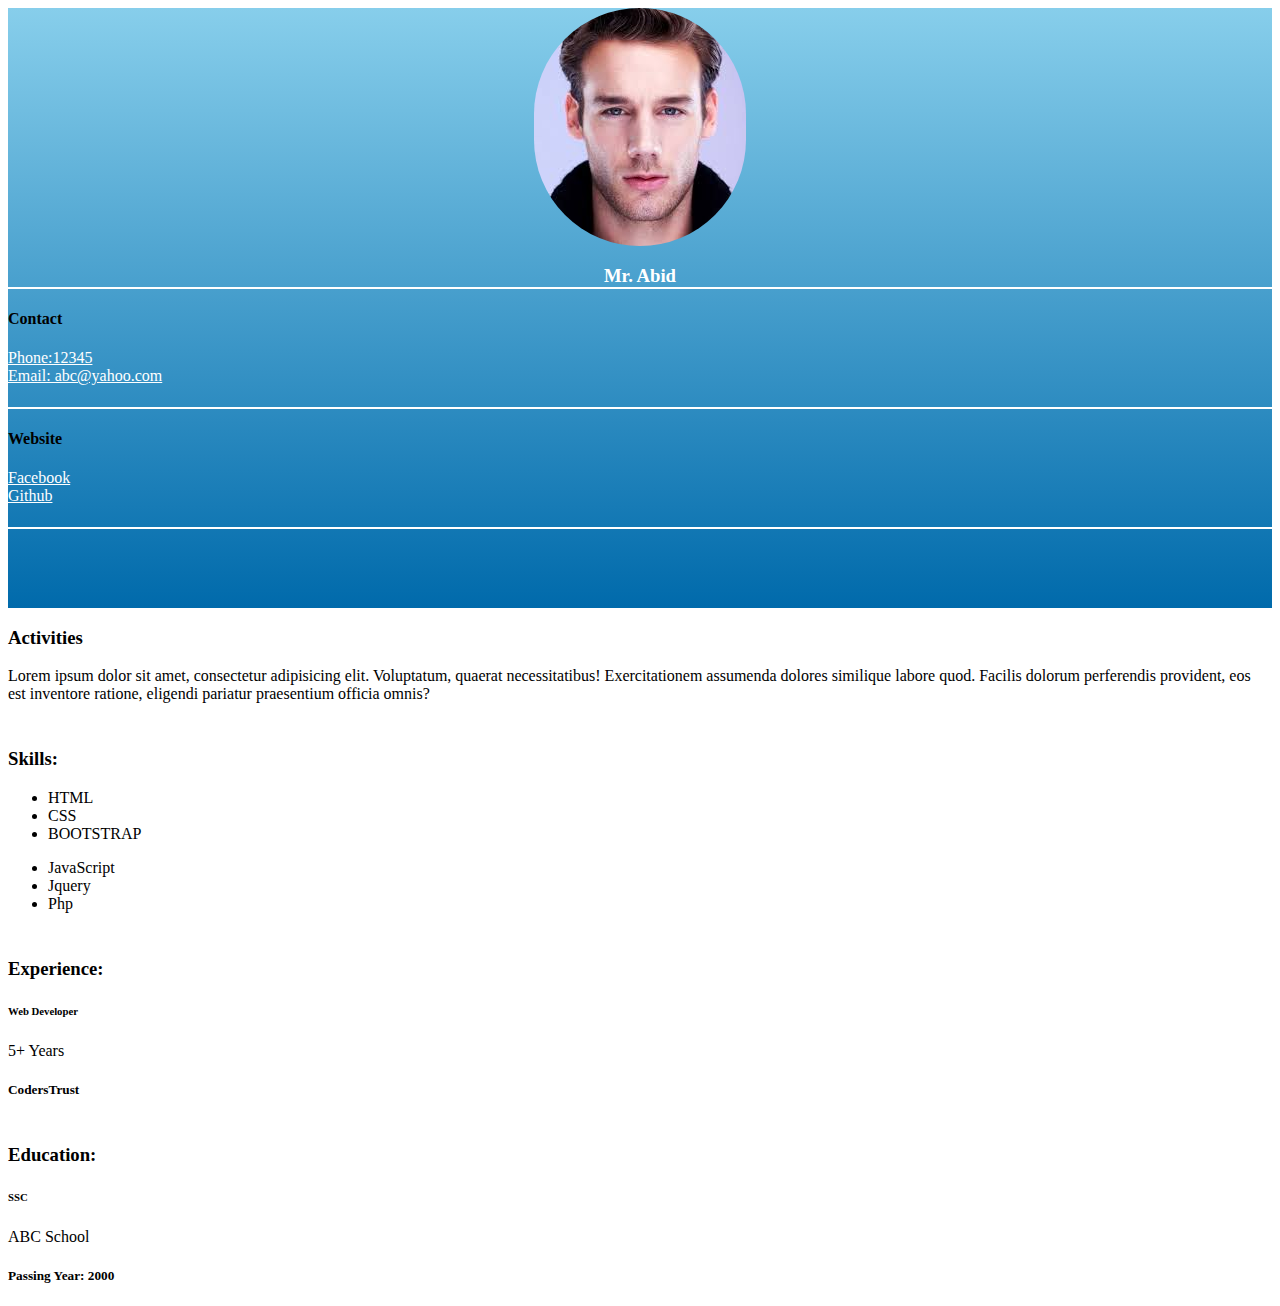
<file: CV Project/index.html>
<!DOCTYPE html>
<html lang="en">
<head>
    <meta charset="UTF-8">
    <meta http-equiv="X-UA-Compatible" content="IE=edge">
    <meta name="viewport" content="width=device-width, initial-scale=1.0">
    <link rel="stylesheet" href="style.css">
    <!-- CSS only -->
    <link href="https://cdn.jsdelivr.net/npm/bootstrap@5.2.0/dist/css/bootstrap.min.css" rel="stylesheet" integrity="sha384-gH2yIJqKdNHPEq0n4Mqa/HGKIhSkIHeL5AyhkYV8i59U5AR6csBvApHHNl/vI1Bx" crossorigin="anonymous">
    <title>CV Project</title>
</head>
<body>
    <div class="row">
        <div class="col-lg-3 my-left-div text-white">
            <img src="./Photos/images.jpeg" alt="photo" class="myimg">
            <h3 class="my-name b-bottom mt-2">Mr. Abid</h3>
            <h4 class="mt-3 ms-2">Contact</h4>
            <a href="tel:+9880155" class="link-color ms-2">Phone:12345</a> <br>
            <a href="mailto:abidzamanymail@yahoo.com" class="link-color ms-2">Email: abc@yahoo.com</a>
            <h1 class="b-bottom mt-2"></h1>


            <h4 class="mt-3 ms-2">Website</h4>
            <a href="https://www.facebook.com" class="link-color ms-2">Facebook</a> <br>
            <a href="https://www.github.com" class="link-color ms-2">Github</a>
            <h1 class="b-bottom mt-2"></h1>
            
        </div>

        <div class="col-lg-9 bg-primary text-white">
            <h3>Activities</h3>
            <p>Lorem ipsum dolor sit amet, consectetur adipisicing elit. Voluptatum, quaerat necessitatibus! Exercitationem assumenda dolores similique labore quod. Facilis dolorum perferendis provident, eos est inventore ratione, eligendi pariatur praesentium officia omnis?</p>
            <h1 class="bb"></h1>

            <h3>Skills:</h3>
            <div class="row">

                <div class="col-lg-6">
                    <ul>
                        <li>HTML</li>
                        <li>CSS</li>
                        <li>BOOTSTRAP</li>
                    </ul>
                </div>

                <div class="col-lg-6">
                    <ul>
                        <li>JavaScript</li>
                        <li>Jquery</li>
                        <li>Php</li>
                    </ul>
                </div>

            </div>
            <h1 class="bb"></h1>

            <h3>Experience: </h3>
            <h6>Web Developer</h6>
            <p>5+ Years</p>
            <h5>CodersTrust</h5>

            <h1 class="bb"></h1>

            <h3>Education: </h3>
            <h6>SSC</h6>
            <p>ABC School</p>
            <h5>Passing Year: 2000</h5>
        </div>
    </div>

    <!-- JavaScript Bundle with Popper -->
    <script src="https://cdn.jsdelivr.net/npm/bootstrap@5.2.0/dist/js/bootstrap.bundle.min.js" integrity="sha384-A3rJD856KowSb7dwlZdYEkO39Gagi7vIsF0jrRAoQmDKKtQBHUuLZ9AsSv4jD4Xa" crossorigin="anonymous"></script>
</body>
</html>
</file>
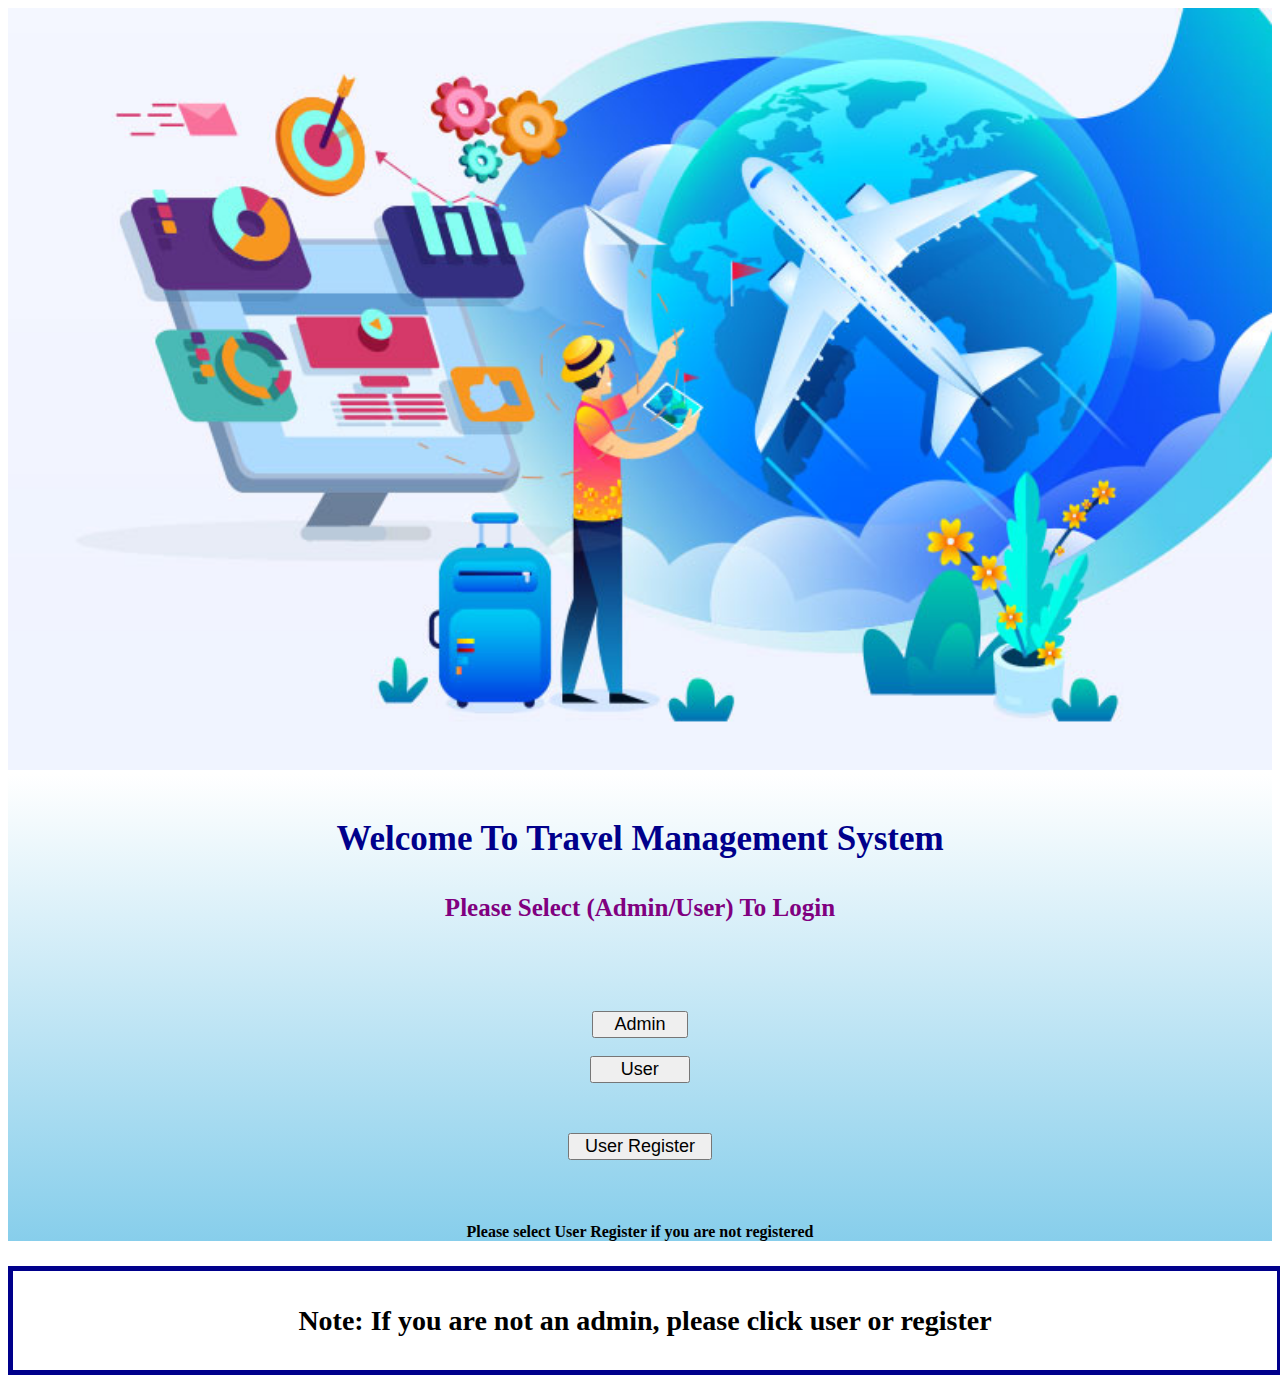
<file: DesignOfTravelWebsite/index.html>
<!DOCTYPE html>
<html lang="en">
<head>
    <meta charset="UTF-8">
    <meta http-equiv="X-UA-Compatible" content="IE=edge">
    <meta name="viewport" content="width=device-width, initial-scale=1.0">
    <link href="https://cdn.jsdelivr.net/npm/bootstrap@5.0.2/dist/css/bootstrap.min.css" rel="stylesheet" integrity="sha384-EVSTQN3/azprG1Anm3QDgpJLIm9Nao0Yz1ztcQTwFspd3yD65VohhpuuCOmLASjC" crossorigin="anonymous">
    <script src="https://ajax.googleapis.com/ajax/libs/jquery/3.5.1/jquery.min.js"></script>
    <link rel="stylesheet" href="https://cdnjs.cloudflare.com/ajax/libs/font-awesome/4.7.0/css/font-awesome.min.css">
    <link rel="stylesheet" href="style.css">
    <title>Travel Management System</title>
</head>
<body>
    <div class="row">
        <div class="col-lg-7">
            <img src="header.jpg" alt="header" class="my-home-img">
        </div>

        <div class="col-lg-5 header-div2">
            <h1 class="h1-font">Welcome To Travel Management System</h1>
            <h3 class="h3-font">Please Select (Admin/User) To Login</h3>
            <button id="btn-admin" class="btn btn-primary my-btn-admin">Admin</button> <br>
            <button id="btn-my-user" class="btn btn-primary my-btn-user">User</button>
            <button id="btn-my-register" class="btn btn-primary my-btn-register">User Register</button>
            <p class="my-p">Please select User Register if you are not registered</p>
        </div>
    </div>

    <div class="header-div3">
        <h2 class="my-h2">Note: If you are not an admin, please click user or register</h2>
    </div>

    <script src="index.js"></script>
    <script src="https://cdn.jsdelivr.net/npm/bootstrap@5.0.2/dist/js/bootstrap.bundle.min.js" integrity="sha384-MrcW6ZMFYlzcLA8Nl+NtUVF0sA7MsXsP1UyJoMp4YLEuNSfAP+JcXn/tWtIaxVXM" crossorigin="anonymous"></script>
</body>
</html>
</file>
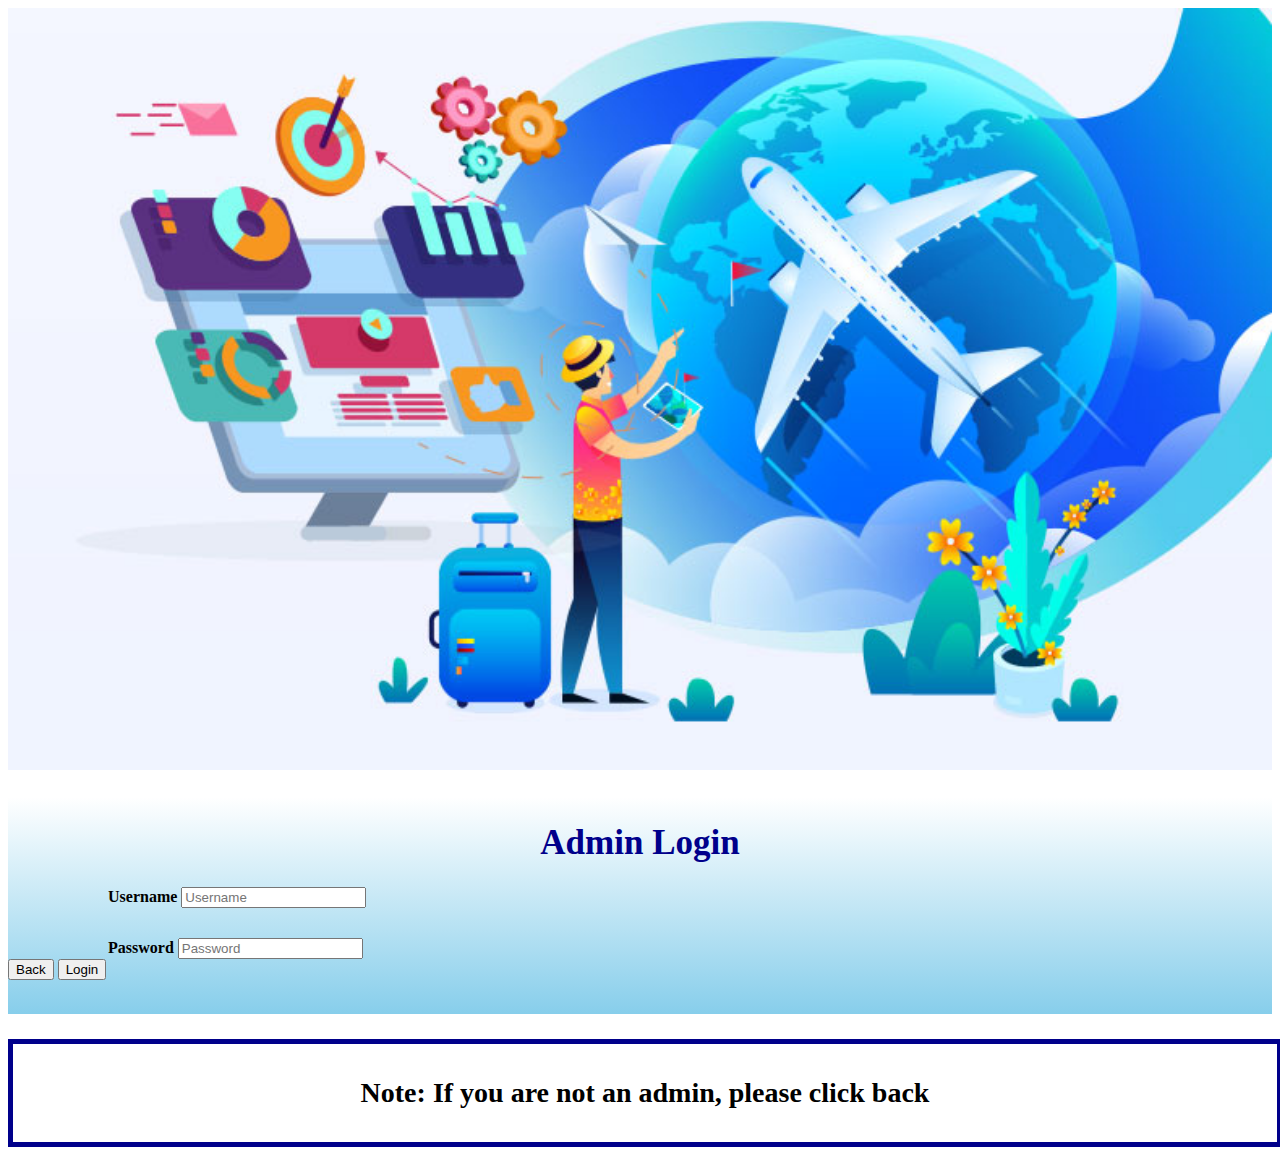
<file: DesignOfTravelWebsite/AdminLogin/adminlogin.html>
<!DOCTYPE html>
<html lang="en">
<head>
    <meta charset="UTF-8">
    <meta http-equiv="X-UA-Compatible" content="IE=edge">
    <meta name="viewport" content="width=device-width, initial-scale=1.0">
    <link href="https://cdn.jsdelivr.net/npm/bootstrap@5.0.2/dist/css/bootstrap.min.css" rel="stylesheet" integrity="sha384-EVSTQN3/azprG1Anm3QDgpJLIm9Nao0Yz1ztcQTwFspd3yD65VohhpuuCOmLASjC" crossorigin="anonymous">
    <link rel="stylesheet" href="adminlogin.css">
    <title>Admin Login</title>
</head>
<body>
    <div class="row">
        <div class="col-lg-7">
            <img src="header2.jpg" alt="header" class="adminlogin-img">
        </div>

        <div class="col-lg-5 adminlogin-header2">
            <h1 class="my-adminl-h1 mt-lg-4">Admin Login</h1>

            <div class="text-center mt-4">
                <form action="adminauthentication.php" method="POST">
                    <div class="form-group adminl-form1">
                        <label for="user" class="mb-2">Username</label>
                        <input required class="form-control input-sm" id="user" name="user" type="text" placeholder="Username">
                    </div>
                    <div class="form-group adminl-form2">
                        <label for="pass" class="mb-2">Password</label>
                        <input required class="form-control" id="pass" name="pass" type="password" placeholder="Password">
                    </div>
                    
                    <input class="btn btn-primary mt-4" type="button" value="Back" onclick="location.href='https://localhost/php/Khushbu%20SE%20Project/index.html'">
                    <input class="btn btn-primary mt-4" type="submit" value="Login">
                    <p class="mt-4 my-hidden">This is taking space</p>
                </form>
            </div>
            
        </div>

        <div class="adminlogin-header3">
            <h2 class="adminl-h2">Note: If you are not an admin, please click back</h2>
        </div>


        <script src="https://cdn.jsdelivr.net/npm/bootstrap@5.0.2/dist/js/bootstrap.bundle.min.js" integrity="sha384-MrcW6ZMFYlzcLA8Nl+NtUVF0sA7MsXsP1UyJoMp4YLEuNSfAP+JcXn/tWtIaxVXM" crossorigin="anonymous"></script>
</body>
</html>
</file>
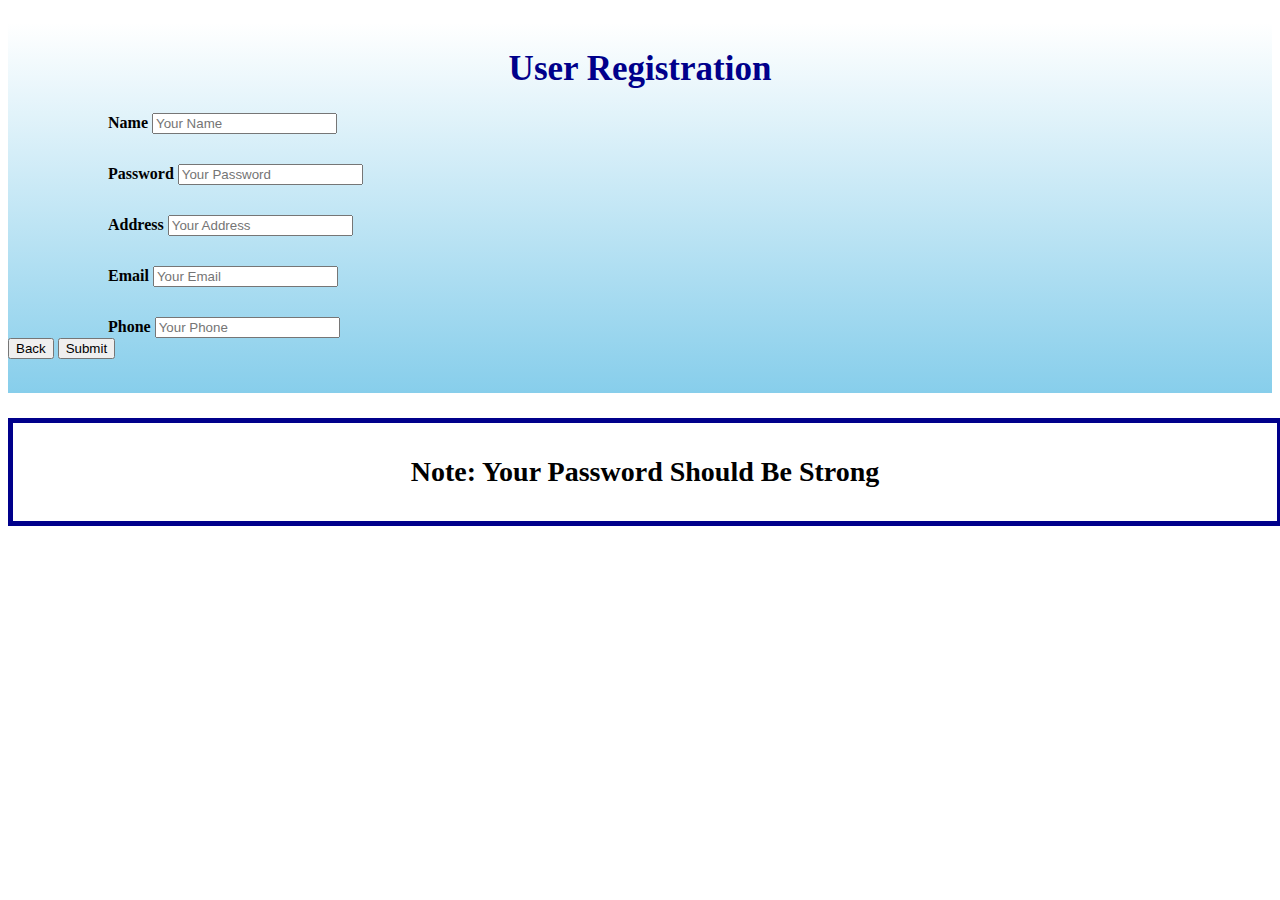
<file: DesignOfTravelWebsite/UserRegister/userregister.html>
<!DOCTYPE html>
<html lang="en">
<head>
    <meta charset="UTF-8">
    <meta http-equiv="X-UA-Compatible" content="IE=edge">
    <meta name="viewport" content="width=device-width, initial-scale=1.0">
    <link href="https://cdn.jsdelivr.net/npm/bootstrap@5.0.2/dist/css/bootstrap.min.css" rel="stylesheet" integrity="sha384-EVSTQN3/azprG1Anm3QDgpJLIm9Nao0Yz1ztcQTwFspd3yD65VohhpuuCOmLASjC" crossorigin="anonymous">
    <link rel="stylesheet" href="userregister.css">
    <title>User Registration</title>
</head>
<body>
    <div class="row">
        <!-- <div class="col-lg-7">
            <img src="header2.jpg" alt="header" class="adminlogin-img">
        </div> -->

        <div class="col-lg-12 adminlogin-header2">
            <h1 class="my-adminl-h1 mt-lg-1">User Registration</h1>

            <div class="mt-4">
                <form action="userregister.php" method="POST">
                    <div class="form-group adminl-form1">
                        <label for="" class="mb-2">Name</label>
                        <input required class="form-control input-sm" id="name" name="name" type="text" placeholder="Your Name">
                    </div>
                    <div class="form-group adminl-form2">
                        <label for="" class="mb-2">Password</label>
                        <input required class="form-control" id="pw" name="pw" type="password" placeholder="Your Password">
                    </div>

                    <div class="form-group adminl-form2">
                        <label for="" class="mb-2">Address</label>
                        <input required class="form-control" id="address" name="address" type="text" placeholder="Your Address">
                    </div>

                    <div class="form-group adminl-form2">
                        <label for="" class="mb-2">Email</label>
                        <input required class="form-control" id="email" name="email" type="email" placeholder="Your Email">
                    </div>

                    <div class="form-group adminl-form2">
                        <label for="" class="mb-2">Phone</label>
                        <input required class="form-control" id="phone" name="phone" type="text" placeholder="Your Phone">
                    </div>
                    
                    <div class="text-center">
                        <a href="../index.html"><input class="btn btn-primary mt-4" type="button" value="Back"></a>
                        <input class="btn btn-primary mt-4" type="submit">
                        <p style="visibility: hidden;">dgadsgadsga</p>
                    </div>
                </form>
            </div>
            
        </div>

        <div class="adminlogin-header3">
            <h2 class="adminl-h2">Note: Your Password Should Be Strong</h2>
        </div>


        <script src="https://cdn.jsdelivr.net/npm/bootstrap@5.0.2/dist/js/bootstrap.bundle.min.js" integrity="sha384-MrcW6ZMFYlzcLA8Nl+NtUVF0sA7MsXsP1UyJoMp4YLEuNSfAP+JcXn/tWtIaxVXM" crossorigin="anonymous"></script>
</body>
</html>
</file>
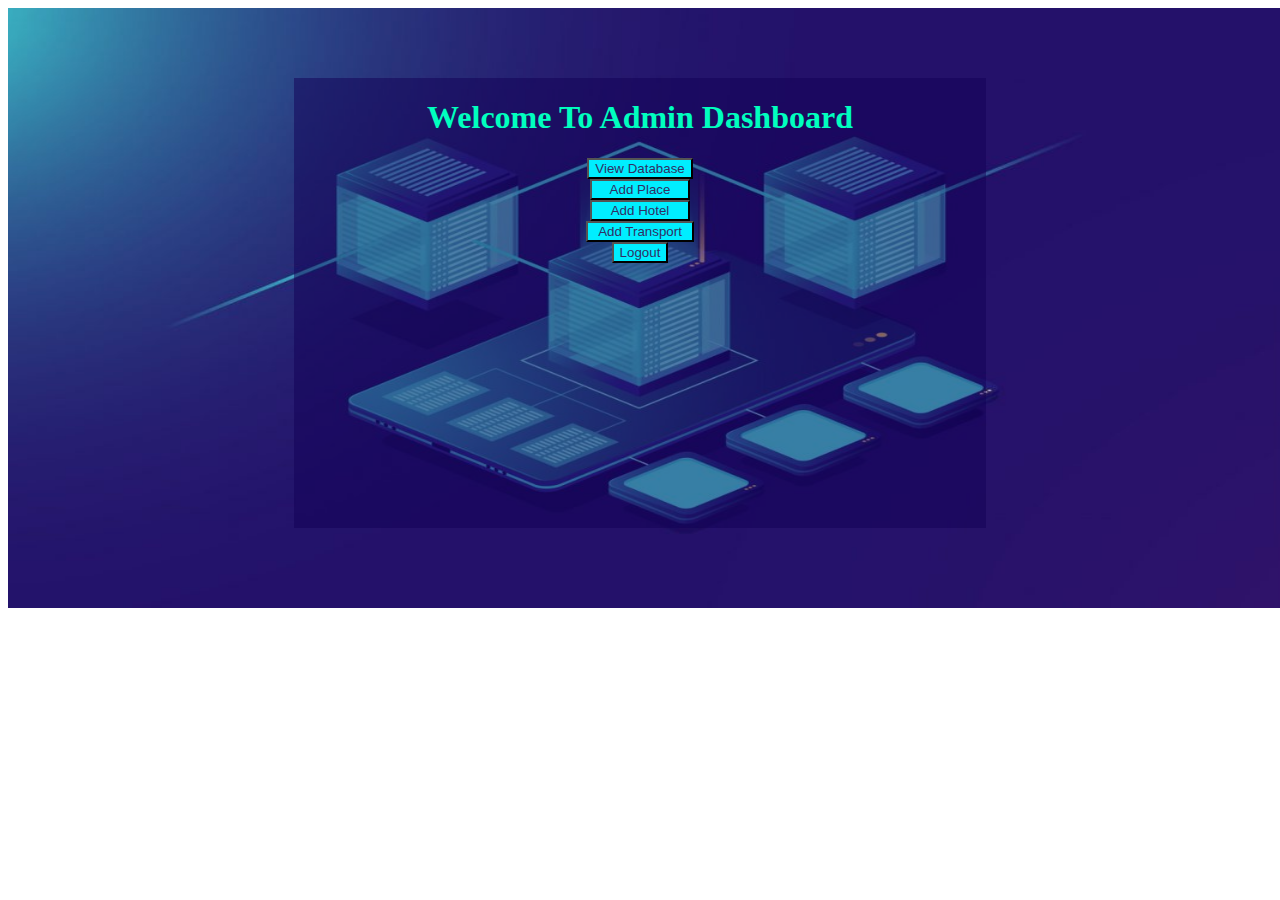
<file: DesignOfTravelWebsite/AdminLogin/AdminDashboard/admindashboard.html>
<!DOCTYPE html>
<html lang="en">
<head>
    <meta charset="UTF-8">
    <meta http-equiv="X-UA-Compatible" content="IE=edge">
    <meta name="viewport" content="width=device-width, initial-scale=1.0">
    <link href="https://cdn.jsdelivr.net/npm/bootstrap@5.0.2/dist/css/bootstrap.min.css" rel="stylesheet" integrity="sha384-EVSTQN3/azprG1Anm3QDgpJLIm9Nao0Yz1ztcQTwFspd3yD65VohhpuuCOmLASjC" crossorigin="anonymous">
    <script src="https://ajax.googleapis.com/ajax/libs/jquery/3.5.1/jquery.min.js"></script>
    <link rel="stylesheet" href="https://cdnjs.cloudflare.com/ajax/libs/font-awesome/4.7.0/css/font-awesome.min.css">
    <link rel="stylesheet" href="admindashboard.css">
    <title>Admin Dashboard</title>
</head>
<body>
    <div class="row">
        <div class="col-lg-12">
            <img src="adminb.jpg" alt="admin" class="admindash-img">
            <div class="admind-div2">
                
                <h1 class="my-adh1 mt-2">Welcome To Admin Dashboard</h1>
                <form action="admind.php">
                    <input type="submit" value="View Database" class="btn my-adbtn1 mt-3"></input> <br>
                </form>
                <!-- <button id="btn-dlt-user" class="btn my-adbtn2 mt-3">delete user</button> <br> -->
                <a href="./AddPlace/add_place.html"><button id="" class="btn my-adbtn3 mt-3">Add Place</button></a> <br>
                <a href="./AddHotel/add_hotel.php"><button id="" class="btn my-adbtn4 mt-3">Add Hotel</button></a> <br>
                <a href="./AddTransport/add_transport.php"><button id="" class="btn my-adbtn5 mt-3">Add Transport</button></a> <br>
                <button class="btn my-adbtn1 mt-3" id="my-btn-logout">Logout</button>
            </div>
        </div>

    </div>

    <script src="admind.js"></script>
    <script src="https://cdn.jsdelivr.net/npm/bootstrap@5.0.2/dist/js/bootstrap.bundle.min.js" integrity="sha384-MrcW6ZMFYlzcLA8Nl+NtUVF0sA7MsXsP1UyJoMp4YLEuNSfAP+JcXn/tWtIaxVXM" crossorigin="anonymous"></script>
</body>
</html>
</file>
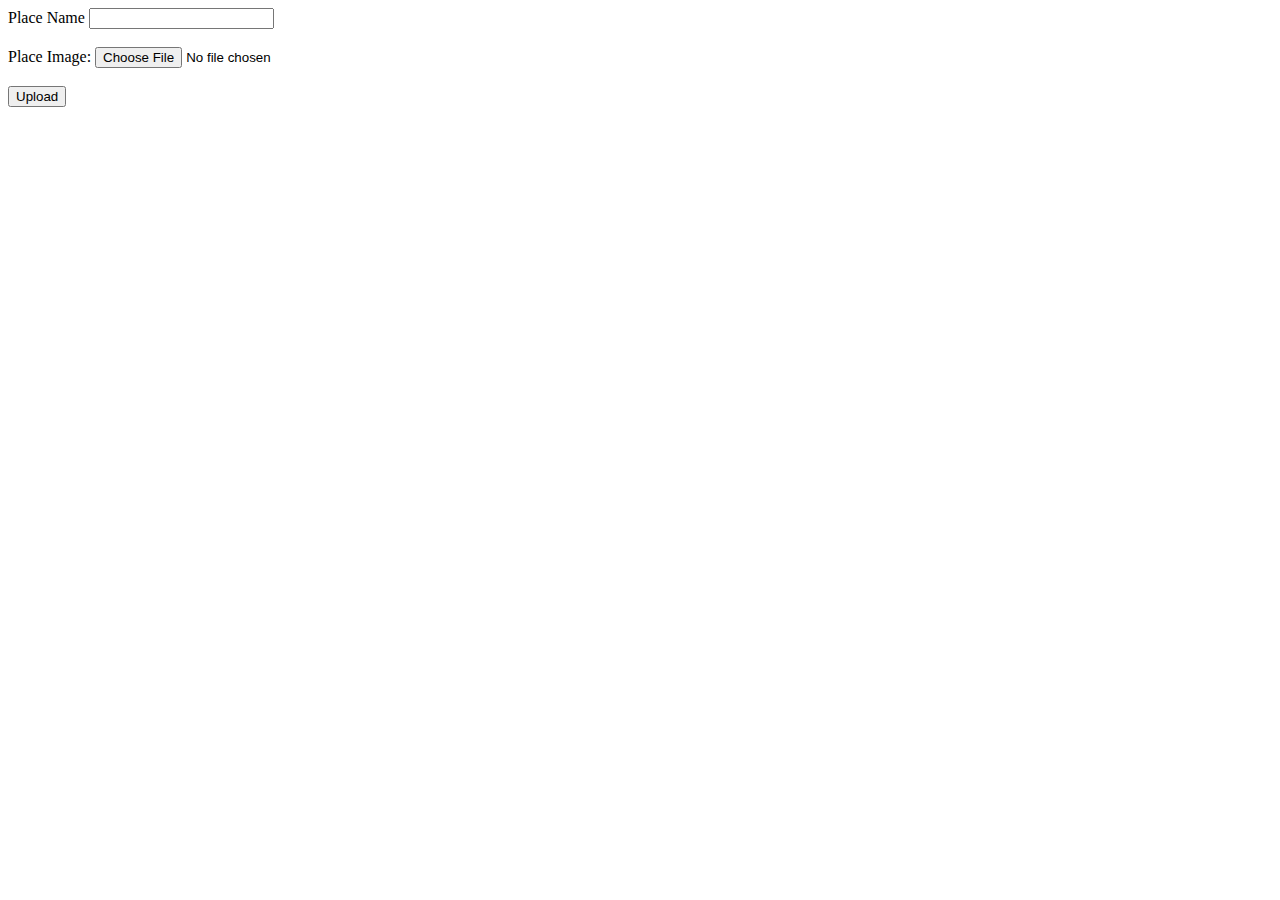
<file: DesignOfTravelWebsite/AdminLogin/AdminDashboard/AddPlace/add_place.html>
<!DOCTYPE html>
<html lang="en">
<head>
    <meta charset="UTF-8">
    <meta http-equiv="X-UA-Compatible" content="IE=edge">
    <meta name="viewport" content="width=device-width, initial-scale=1.0">
    <title>Document</title>
</head>
<body>
    <form action="upload.php" method="post" enctype="multipart/form-data">

        <label for="placename">Place Name</label>
        <input type="text" name="placename" id="placename"> <br> <br>

        <label>Place Image:</label>
        <input type="file" name="image"> <br> <br>
        <input type="submit" name="submit" value="Upload">
    </form>
</body>
</html>
</file>
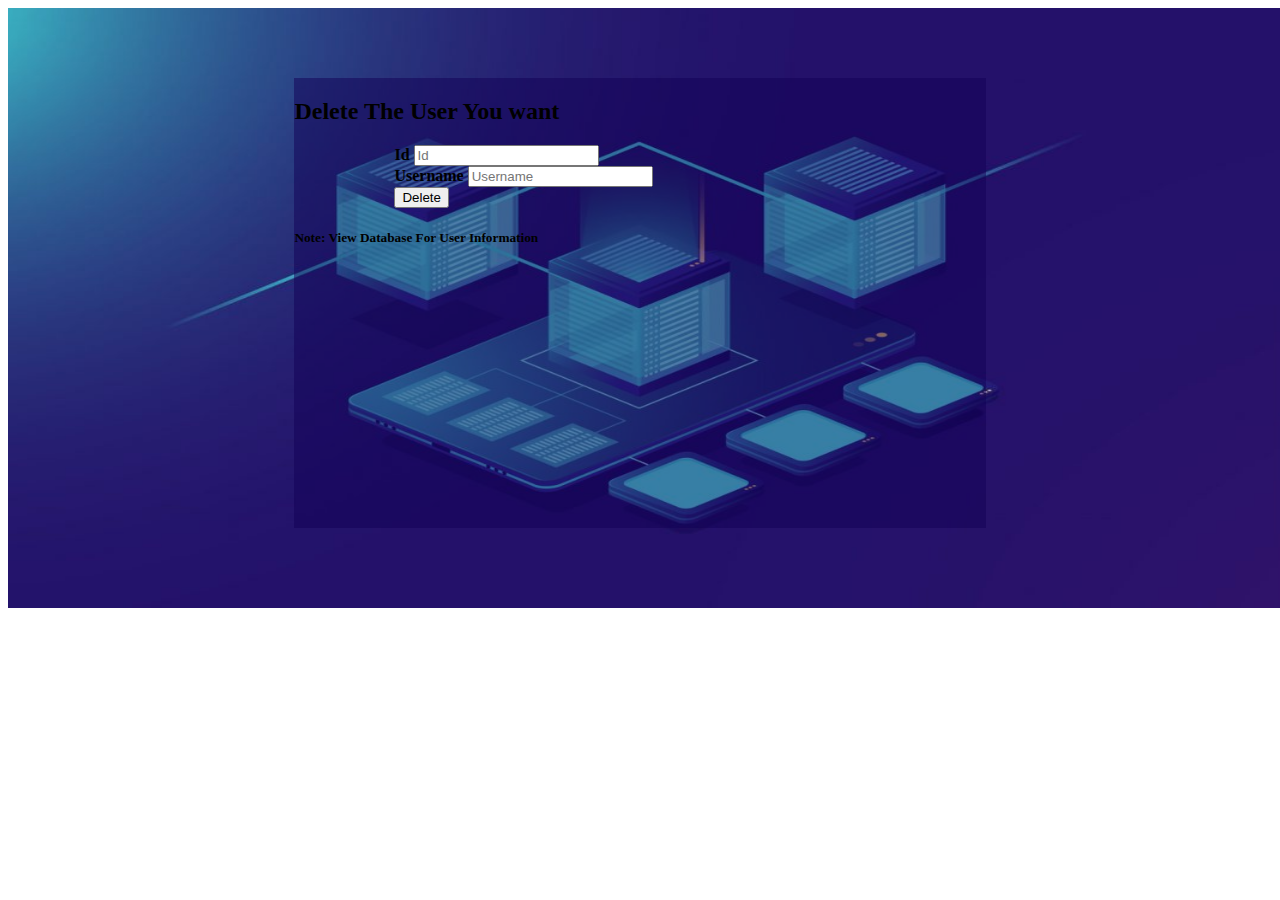
<file: DesignOfTravelWebsite/AdminLogin/AdminDashboard/DeleteUser/deleteuser.html>
<!DOCTYPE html>
<html lang="en">
<head>
    <meta charset="UTF-8">
    <meta http-equiv="X-UA-Compatible" content="IE=edge">
    <meta name="viewport" content="width=device-width, initial-scale=1.0">
    <link href="https://cdn.jsdelivr.net/npm/bootstrap@5.0.2/dist/css/bootstrap.min.css" rel="stylesheet" integrity="sha384-EVSTQN3/azprG1Anm3QDgpJLIm9Nao0Yz1ztcQTwFspd3yD65VohhpuuCOmLASjC" crossorigin="anonymous">
    <script src="https://ajax.googleapis.com/ajax/libs/jquery/3.5.1/jquery.min.js"></script>
    <link rel="stylesheet" href="https://cdnjs.cloudflare.com/ajax/libs/font-awesome/4.7.0/css/font-awesome.min.css">
    <link rel="stylesheet" href="deleteuser.css">
    <title>Delete User</title>
</head>
<body>
    <div class="row">
        <div class="col-lg-12">
            <img src="adminb.jpg" alt="admin" class="admindash-img">
            <div class="admind-div2">
                <h2 class="text-white mt-5 text-center">Delete The User You want</h2>
                <form action="deleteuser.php" method="POST">
                    <div class="form-group adminl-form1">
                        <label for="id" class="mb-xs-1 text-white mt-xs-2">Id</label>
                        <input required class="form-control input-sm" id="id" name="id" type="number" placeholder="Id">
                    </div>

                    <div class="form-group adminl-form1">
                        <label for="name" class="mb-2 text-white mt-4">Username</label>
                        <input required class="form-control input-sm" id="name" name="name" type="text" placeholder="Username">
                    </div>

                    <div class="form-group adminl-form1">
                        <input class="btn btn-primary mt-4" type="submit" value="Delete">
                    </div>
                </form>

                <h5 class="text-white mt-4 text-center">Note: View Database For User Information</h5>
            </div>
        </div>

    </div>

    <script src="https://cdn.jsdelivr.net/npm/bootstrap@5.0.2/dist/js/bootstrap.bundle.min.js" integrity="sha384-MrcW6ZMFYlzcLA8Nl+NtUVF0sA7MsXsP1UyJoMp4YLEuNSfAP+JcXn/tWtIaxVXM" crossorigin="anonymous"></script>
</body>
</html>
</file>
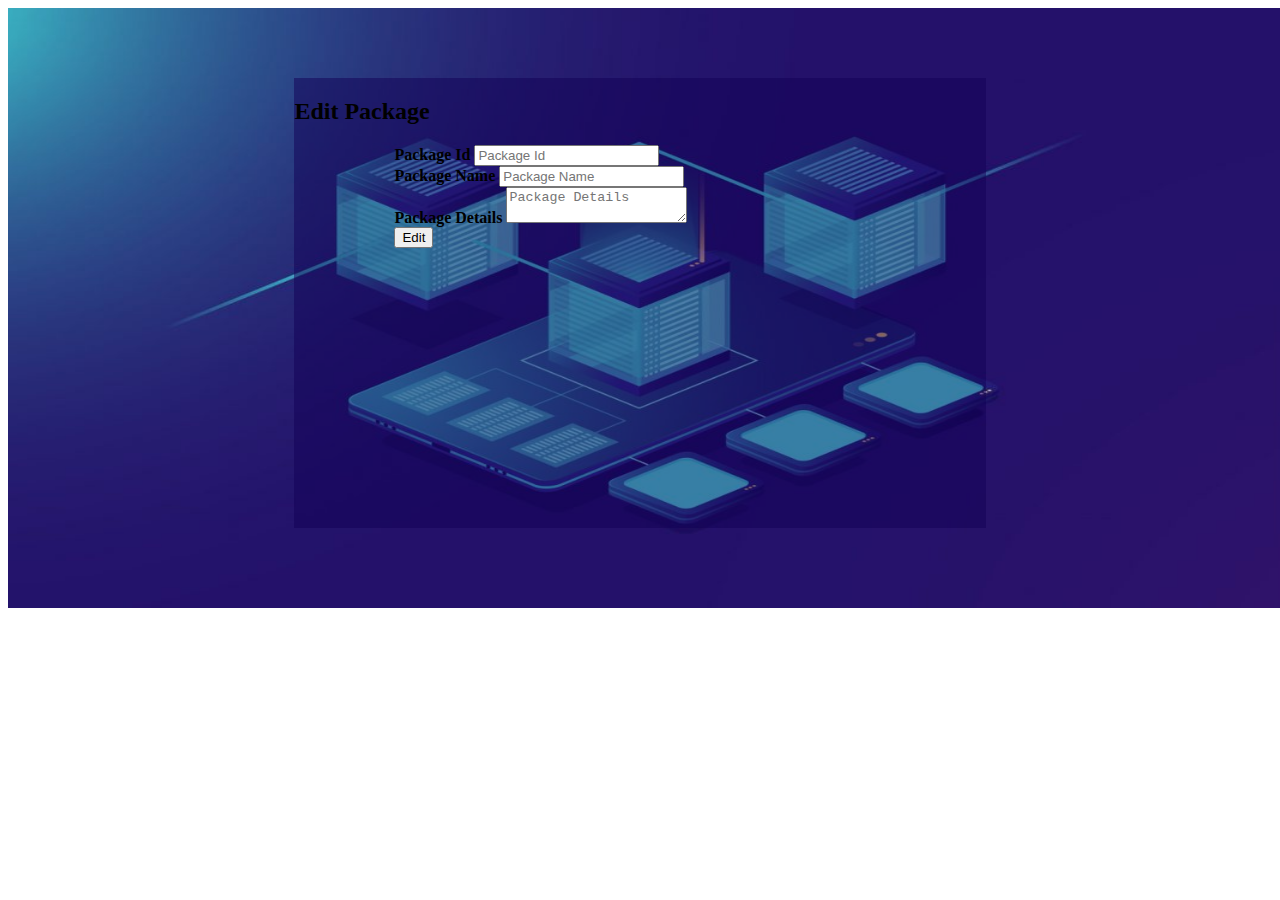
<file: DesignOfTravelWebsite/AdminLogin/AdminDashboard/AddHotel/Old(Edit Package)/editpackage.html>
<!DOCTYPE html>
<html lang="en">
<head>
    <meta charset="UTF-8">
    <meta http-equiv="X-UA-Compatible" content="IE=edge">
    <meta name="viewport" content="width=device-width, initial-scale=1.0">
    <link href="https://cdn.jsdelivr.net/npm/bootstrap@5.0.2/dist/css/bootstrap.min.css" rel="stylesheet" integrity="sha384-EVSTQN3/azprG1Anm3QDgpJLIm9Nao0Yz1ztcQTwFspd3yD65VohhpuuCOmLASjC" crossorigin="anonymous">
    <script src="https://ajax.googleapis.com/ajax/libs/jquery/3.5.1/jquery.min.js"></script>
    <link rel="stylesheet" href="https://cdnjs.cloudflare.com/ajax/libs/font-awesome/4.7.0/css/font-awesome.min.css">
    <link rel="stylesheet" href="editpackage.css">
    <title>Edit Package</title>
</head>
<body>
    <div class="row">
        <div class="col-lg-12">
            <img src="adminb.jpg" alt="admin" class="admindash-img">
            <div class="admind-div2">
                <h2 class="text-white mt-3 text-center">Edit Package</h2>
                <form action="editpackage.php" method="POST">

                    <div class="form-group adminl-form1">
                        <label for="pid" class="mb-2 text-white mt-3">Package Id</label>
                        <input required class="form-control input-sm" id="pid" name="pid" type="number" placeholder="Package Id">
                    </div>

                    <div class="form-group adminl-form1">
                        <label for="pname" class="mb-2 text-white mt-4">Package Name</label>
                        <input required class="form-control input-sm" id="pname" name="pname" type="text" placeholder="Package Name">
                    </div>

                    <div class="form-group adminl-form1">
                        <label for="pdetails" class="mb-2 text-white mt-4">Package Details</label>
                        <textarea required class="form-control input-sm" id="pdetails" name="pdetails" placeholder="Package Details"></textarea>
                    </div>

                    <div class="form-group adminl-form1">
                        <input class="btn btn-primary mt-4" type="submit" value="Edit">
                    </div>
                </form>

            </div>
        </div>

    </div>

    <script src="https://cdn.jsdelivr.net/npm/bootstrap@5.0.2/dist/js/bootstrap.bundle.min.js" integrity="sha384-MrcW6ZMFYlzcLA8Nl+NtUVF0sA7MsXsP1UyJoMp4YLEuNSfAP+JcXn/tWtIaxVXM" crossorigin="anonymous"></script>
</body>
</html>
</file>
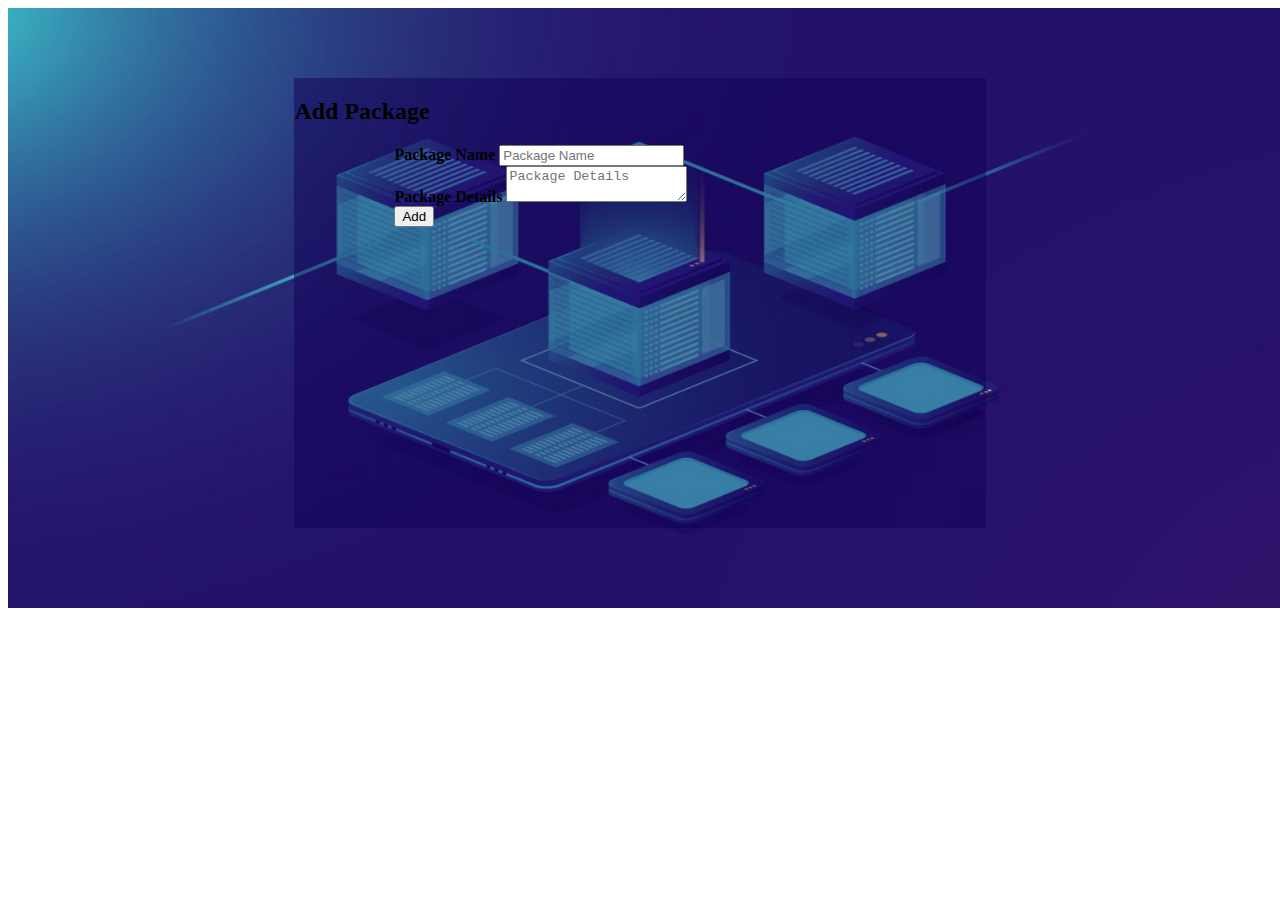
<file: DesignOfTravelWebsite/AdminLogin/AdminDashboard/AddPlace/Old(AddPackage)/addpackage.html>
<!DOCTYPE html>
<html lang="en">
<head>
    <meta charset="UTF-8">
    <meta http-equiv="X-UA-Compatible" content="IE=edge">
    <meta name="viewport" content="width=device-width, initial-scale=1.0">
    <link href="https://cdn.jsdelivr.net/npm/bootstrap@5.0.2/dist/css/bootstrap.min.css" rel="stylesheet" integrity="sha384-EVSTQN3/azprG1Anm3QDgpJLIm9Nao0Yz1ztcQTwFspd3yD65VohhpuuCOmLASjC" crossorigin="anonymous">
    <script src="https://ajax.googleapis.com/ajax/libs/jquery/3.5.1/jquery.min.js"></script>
    <link rel="stylesheet" href="https://cdnjs.cloudflare.com/ajax/libs/font-awesome/4.7.0/css/font-awesome.min.css">
    <link rel="stylesheet" href="addpackage.css">
    <title>Add Package</title>
</head>
<body>
    <div class="row">
        <div class="col-lg-12">
            <img src="adminb.jpg" alt="admin" class="admindash-img">
            <div class="admind-div2">
                <h2 class="text-white mt-5 text-center">Add Package</h2>
                <form action="addpackage.php" method="POST">
                    <div class="form-group adminl-form1">
                        <label for="pname" class="mb-2 text-white mt-4">Package Name</label>
                        <input required class="form-control input-sm" id="pname" name="pname" type="text" placeholder="Package Name">
                    </div>

                    <div class="form-group adminl-form1">
                        <label for="pdetails" class="mb-2 text-white mt-4">Package Details</label>
                        <textarea required class="form-control input-sm" id="pdetails" name="pdetails" placeholder="Package Details"></textarea>
                    </div>

                    <div class="form-group adminl-form1">
                        <input class="btn btn-primary mt-4" type="submit" value="Add">
                    </div>
                </form>

            </div>
        </div>

    </div>

    <script src="https://cdn.jsdelivr.net/npm/bootstrap@5.0.2/dist/js/bootstrap.bundle.min.js" integrity="sha384-MrcW6ZMFYlzcLA8Nl+NtUVF0sA7MsXsP1UyJoMp4YLEuNSfAP+JcXn/tWtIaxVXM" crossorigin="anonymous"></script>
</body>
</html>
</file>
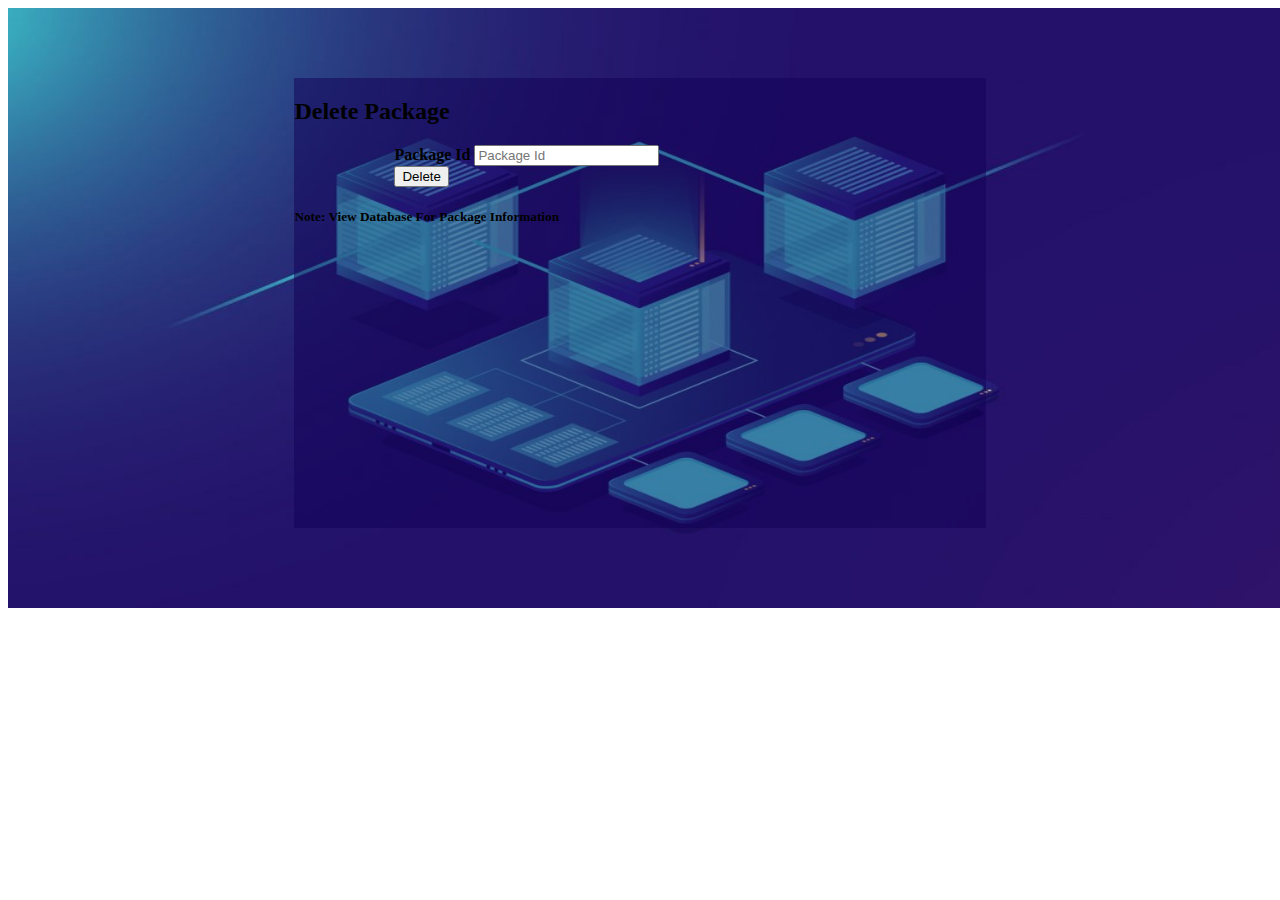
<file: DesignOfTravelWebsite/AdminLogin/AdminDashboard/AddTransport/Old(DeletePackage)/deletepackage.html>
<!DOCTYPE html>
<html lang="en">
<head>
    <meta charset="UTF-8">
    <meta http-equiv="X-UA-Compatible" content="IE=edge">
    <meta name="viewport" content="width=device-width, initial-scale=1.0">
    <link href="https://cdn.jsdelivr.net/npm/bootstrap@5.0.2/dist/css/bootstrap.min.css" rel="stylesheet" integrity="sha384-EVSTQN3/azprG1Anm3QDgpJLIm9Nao0Yz1ztcQTwFspd3yD65VohhpuuCOmLASjC" crossorigin="anonymous">
    <script src="https://ajax.googleapis.com/ajax/libs/jquery/3.5.1/jquery.min.js"></script>
    <link rel="stylesheet" href="https://cdnjs.cloudflare.com/ajax/libs/font-awesome/4.7.0/css/font-awesome.min.css">
    <link rel="stylesheet" href="deletepackage.css">
    <title>Delete Package</title>
</head>
<body>
    <div class="row">
        <div class="col-lg-12">
            <img src="adminb.jpg" alt="admin" class="admindash-img">
            <div class="admind-div2">
                <h2 class="text-white mt-5 text-center">Delete Package</h2>
                <form action="deletepackage.php" method="POST">
                    <div class="form-group adminl-form1">
                        <label for="pid" class="mb-2 text-white mt-4">Package Id</label>
                        <input required class="form-control input-sm" id="pid" name="pid" type="number" placeholder="Package Id">
                    </div>

                    <div class="form-group adminl-form1">
                        <input class="btn btn-primary mt-4" type="submit" value="Delete">
                    </div>
                </form>

                <h5 class="text-white mt-5 text-center">Note: View Database For Package Information</h5>
            </div>
        </div>

    </div>

    <script src="https://cdn.jsdelivr.net/npm/bootstrap@5.0.2/dist/js/bootstrap.bundle.min.js" integrity="sha384-MrcW6ZMFYlzcLA8Nl+NtUVF0sA7MsXsP1UyJoMp4YLEuNSfAP+JcXn/tWtIaxVXM" crossorigin="anonymous"></script>
</body>
</html>
</file>
<file: CV Project/style.css>
.myimg{
    border-radius: 200px;
    display: block;
    margin: 0 auto;
}


.my-left-div{
    background-image: linear-gradient(skyblue, rgb(0, 106, 171));
    height: 600px;
}

.b-bottom{
    border-bottom: 2px white solid;
}

.bb{
    border-bottom: 2px white solid;
    width: 340px;
}

.my-name{
    color: white;
    text-align: center;
}

.link-color{
    color: white;
}

.link-color:hover{
    cursor: pointer;
    color: yellow;
}
</file>
<file: DesignOfTravelWebsite/style.css>
.my-home-img{
    height: 100%;
    width: 100%;
}

.h1-font{
    font-size: 35px;
    text-align: center;
    color: darkblue;
}

.h3-font{
    font-size: 25px;
    text-align: center;
    color: purple;
    padding-top: 10px;
}

.header-div2{
    background-image: linear-gradient(white,skyblue);
    padding-top: 22px;
}

.my-btn-admin{
    margin: 0 auto;
    display: block;
    margin-top: 7%;
    padding-left: 20px;
    padding-right: 20px;
    font-size: 18px;
}

.my-btn-user{
    margin: 0 auto;
    display: block;
    font-size: 18px;
    padding-left: 28.5px;
    padding-right: 29px;
    
}

.my-btn-register{
    margin: 0 auto;
    display: block;
    margin-top: 4%;
    font-size: 18px;
    padding-left: 15px;
    padding-right: 15px;
}

.my-p{
    text-align: center;
    font-weight: bold;
    margin-top: 5%;
}

.header-div3{
    margin-top: 25px;
    border: darkblue 5px solid;
    width: 100%;
}

.my-h2{
    padding: 10px;
    text-align: center;
    font-size: 28px;
    
}
</file>
<file: DesignOfTravelWebsite/AdminLogin/adminlogin.css>
.adminlogin-img{
    width: 100%;
}

.adminlogin-header2{
    background-image: linear-gradient(white,skyblue);
}

.my-adminl-h1{
    font-size: 35px;
    text-align: center;
    padding-top: 26px;
    color: darkblue;
    
}

.adminlogin-header3{
    border: darkblue 5px solid;
    margin-top: 25px;
    width: 100%;
}

.adminl-h2{
    padding: 10px;
    text-align: center;
    font-size: 28px;
}

.adminl-form1{
    padding-left: 100px;
    padding-right: 100px;
    font-weight: bold;

}

.adminl-form2{
    padding-left: 100px;
    padding-right: 100px;
    font-weight: bold;
    margin-top: 30px;

}

.my-hidden{
    visibility: hidden;
}
</file>
<file: DesignOfTravelWebsite/UserRegister/userregister.css>
.adminlogin-img{
    width: 100%;
}

.adminlogin-header2{
    background-image: linear-gradient(white,skyblue);
}

.my-adminl-h1{
    font-size: 35px;
    text-align: center;
    padding-top: 26px;
    color: darkblue;
    
}

.adminlogin-header3{
    border: darkblue 5px solid;
    margin-top: 25px;
    width: 100%;
}

.adminl-h2{
    padding: 10px;
    text-align: center;
    font-size: 28px;
}

.adminl-form1{
    padding-left: 100px;
    padding-right: 100px;
    font-weight: bold;

}

.adminl-form2{
    padding-left: 100px;
    padding-right: 100px;
    font-weight: bold;
    margin-top: 30px;

}

.my-hidden{
    visibility: hidden;
}
</file>
<file: DesignOfTravelWebsite/AdminLogin/AdminDashboard/admindashboard.css>
.admindash-img{
    width: 100%;
    height: 600px;
    position: absolute
}

.admind-div2{
    position: absolute;
    /*background-color: #25126B;*/
    background-color: rgba(18, 0, 85, 0.5);
    width: 54%;
    height: 450px;
    margin-left: auto;
    margin-right: auto;
    margin-top: 70px;
    left: 0;
    right: 0;
    text-align: center;
}

.my-adh1{
    color: rgb(0, 255, 191);
}

.my-adbtn1{
    background-color: rgb(0, 238, 255);
    color: rgb(48, 47, 99);
    font-weight: 500; 
}

.my-adbtn1:hover{
    background-color: rgb(0, 165, 177);
    color: rgb(48, 47, 99);
    font-weight: 500; 
}

.my-adbtn2{
    background-color: rgb(0, 238, 255);
    color: rgb(48, 47, 99);
    font-weight: 500;
    padding-right: 23px;
    padding-left: 23px;
}

.my-adbtn2:hover{
    background-color: rgb(0, 165, 177);
    color: rgb(48, 47, 99);
    font-weight: 500; 
}

.my-adbtn3{
    background-color: rgb(0, 238, 255);
    color: rgb(48, 47, 99);
    font-weight: 500;
    padding-right: 18px;
    padding-left: 18px;
}

.my-adbtn3:hover{
    background-color: rgb(0, 165, 177);
    color: rgb(48, 47, 99);
    font-weight: 500; 
}

.my-adbtn4{
    background-color: rgb(0, 238, 255);
    color: rgb(48, 47, 99);
    font-weight: 500;
    padding-right: 19px;
    padding-left: 19px;
}

.my-adbtn4:hover{
    background-color: rgb(0, 165, 177);
    color: rgb(48, 47, 99);
    font-weight: 500; 
}

.my-adbtn5{
    background-color: rgb(0, 238, 255);
    color: rgb(48, 47, 99);
    font-weight: 500;
    padding-right: 10px;
    padding-left: 10px;
}

.my-adbtn5:hover{
    background-color: rgb(0, 165, 177);
    color: rgb(48, 47, 99);
    font-weight: 500; 
}
</file>
<file: DesignOfTravelWebsite/AdminLogin/AdminDashboard/DeleteUser/deleteuser.css>
.admindash-img{
    width: 100%;
    height: 600px;
    position: absolute;
}

.admind-div2{
    position: absolute;
    /*background-color: #25126B;*/
    background-color: rgba(18, 0, 85, 0.5);
    width: 54%;
    height: 450px;
    margin-left: auto;
    margin-right: auto;
    margin-top: 70px;
    left: 0;
    right: 0;
    
}

.adminl-form1{
    padding-left: 100px;
    padding-right: 100px;
    font-weight: bold;

}


@media only screen and (max-width: 600px) {
    .adminl-form1{
        padding-left: 25px;
        padding-right: 25px;
    }
    
}
</file>
<file: DesignOfTravelWebsite/AdminLogin/AdminDashboard/AddHotel/Old(Edit Package)/editpackage.css>
.admindash-img{
    width: 100%;
    height: 600px;
    position: absolute;
}

.admind-div2{
    position: absolute;
    /*background-color: #25126B;*/
    background-color: rgba(18, 0, 85, 0.5);
    width: 54%;
    height: 450px;
    margin-left: auto;
    margin-right: auto;
    margin-top: 70px;
    left: 0;
    right: 0;
    
}

.adminl-form1{
    padding-left: 100px;
    padding-right: 100px;
    font-weight: bold;

}

@media only screen and (max-width: 600px) {
    .adminl-form1{
        padding-left: 25px;
        padding-right: 25px;
    }
    
}
</file>
<file: DesignOfTravelWebsite/AdminLogin/AdminDashboard/AddPlace/Old(AddPackage)/addpackage.css>
.admindash-img{
    width: 100%;
    height: 600px;
    position: absolute;
}

.admind-div2{
    position: absolute;
    /*background-color: #25126B;*/
    background-color: rgba(18, 0, 85, 0.5);
    width: 54%;
    height: 450px;
    margin-left: auto;
    margin-right: auto;
    margin-top: 70px;
    left: 0;
    right: 0;
    
}

.adminl-form1{
    padding-left: 100px;
    padding-right: 100px;
    font-weight: bold;

}

@media only screen and (max-width: 600px) {
    .adminl-form1{
        padding-left: 25px;
        padding-right: 25px;
    }
    
}
</file>
<file: DesignOfTravelWebsite/AdminLogin/AdminDashboard/AddTransport/Old(DeletePackage)/deletepackage.css>
.admindash-img{
    width: 100%;
    height: 600px;
    position: absolute;
}

.admind-div2{
    position: absolute;
    /*background-color: #25126B;*/
    background-color: rgba(18, 0, 85, 0.5);
    width: 54%;
    height: 450px;
    margin-left: auto;
    margin-right: auto;
    margin-top: 70px;
    left: 0;
    right: 0;
    
}

.adminl-form1{
    padding-left: 100px;
    padding-right: 100px;
    font-weight: bold;

}

@media only screen and (max-width: 600px) {
    .adminl-form1{
        padding-left: 25px;
        padding-right: 25px;
    }
    
}
</file>
